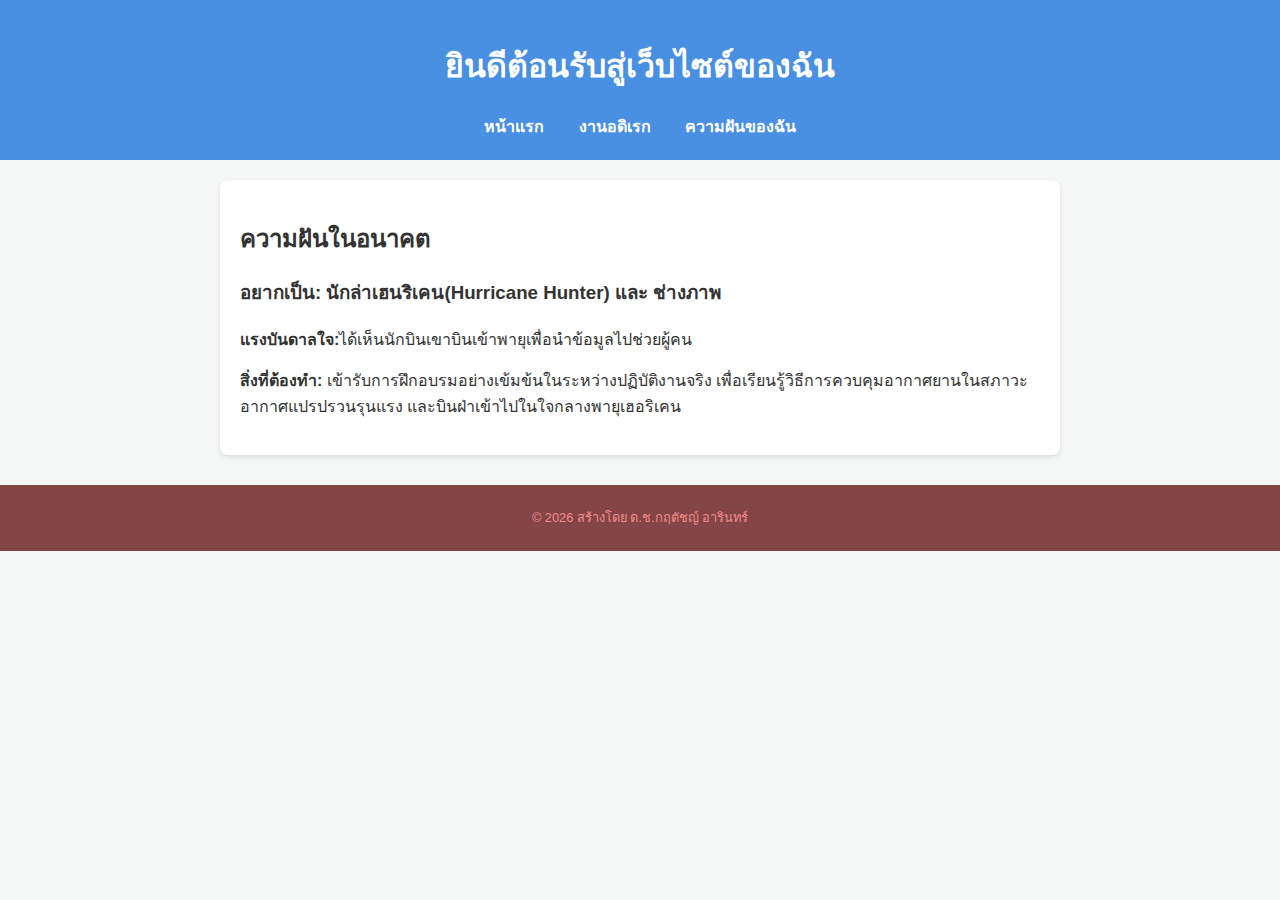
<file: skill.html>
<!DOCTYPE html>
<html lang="th">
<head>
  <meta charset="UTF-8">
  <title>ประวัติส่วนตัวของฉัน</title>
  <link rel="stylesheet" href="style.css">
</head>
<body>
  <header>
    <h1>ยินดีต้อนรับสู่เว็บไซต์ของฉัน</h1>
    <nav>
      <a href="index.html">หน้าแรก</a>
      <a href="hobby.html">งานอดิเรก</a>
      <a href="skill.html">ความฝันของฉัน</a>
    </nav>
  </header>

  <section class="content">
    <h2>ความฝันในอนาคต</h2>
    <div class="dream-box">
      <h3>อยากเป็น: นักล่าเฮนริเคน(Hurricane Hunter) และ ช่างภาพ</h3>
      <p><strong>แรงบันดาลใจ:</strong>ได้เห็นนักบินเขาบินเข้าพายุเพื่อนำข้อมูลไปช่วยผู้คน</p>
      <p><strong>สิ่งที่ต้องทำ:</strong> เข้ารับการฝึกอบรมอย่างเข้มข้นในระหว่างปฏิบัติงานจริง เพื่อเรียนรู้วิธีการควบคุมอากาศยานในสภาวะอากาศแปรปรวนรุนแรง และบินฝ่าเข้าไปในใจกลางพายุเฮอริเคน</p>
    </div>
  </section>

  <footer>
    <p>© 2026 สร้างโดย ด.ช.กฤตัชญ์ อารินทร์</p>
  </footer>
</body>
</html>
</file>
<file: style.css>
/* กำหนดฟอนต์และพื้นหลัง */
body {
    font-family: 'Segoe UI', Tahoma, Geneva, Verdana, sans-serif;
    line-height: 1.6;
    margin: 0;
    padding: 0;
    background-color: #f4f7f6; /* พื้นหลังเทาอ่อน สบายตา */
    color: #333;
  }
  
  /* ส่วนหัวและเมนู */
  header {
    background-color: #4A90E2; /* ฟ้าสะอาดตา */
    color: white; /* ต้องมี ; ที่นี่ */
    padding: 20px;
    text-align: center;
  }
  
  nav {
    margin-top: 10px;
  }
  
  nav a {
    color: white; /* พื้นหลังสีขาว สะอาดตา */
    text-decoration: none;
    margin: 0 15px;
    font-weight: bold;
  }
  
  nav a:hover {
    text-decoration: underline;
  }
  
  /* ส่วนเนื้อหา */
  .content {
    max-width: 800px;
    margin: 20px auto;
    padding: 20px;
    background: white;
    border-radius: 8px;
    box-shadow: 0 2px 5px rgba(0,0,0,0.1);
  }
  
  .profile-img {
    width: 180px; /* ปรับขนาดความกว้างรูป */
    height: auto; /* ให้ความสูงปรับตามอัตโนมัติ */
    float: left; /* ทำให้รูปลอยไปทางซ้าย */
    margin-right: 20px; /* เพิ่มช่องว่างด้านขวาของรูป ไม่ให้ข้อความติดรูปเกินไป */
    margin-bottom: 10px; /* เพิ่มช่องว่างด้านล่างรูป */
    border-radius: 10px; /* ทำขอบมน (หรือใช้ 50% ถ้าอยากให้เป็นวงกลม) */
    border: 3px solid #4A90E2;
  }
  
  /* เพิ่มเติม: ป้องกันไม่ให้นเนื้อหาส่วนล่างไหลขึ้นมาปน */
  .content::after {
    content: "";
    display: table;
    clear: both;
  }
  
  /* จัดการกล่องรวมรูปภาพ */
  .hobby-gallery {
    display: flex; /* ทำให้รูปเรียงต่อกันในแนวนอน */
    flex-wrap: wrap; /* ถ้ารูปเยอะเกินหน้าจอ ให้ขึ้นบรรทัดใหม่เอง */
    gap: 20px; /* ระยะห่างระหว่างรูป */
    justify-content: center; /* จัดรูปให้อยู่ตรงกลางหน้าจอ */
    margin-bottom: 20px;
  }
  
  /* จัดการแต่ละรูปและคำบรรยาย */
  .hobby-item {
    width: 200px; /* กำหนดความกว้างของแต่ละรูป */
    text-align: center; /* จัดข้อความใต้รูปให้อยู่ตรงกลาง */
  }
  
  .hobby-item img {
    width: 100%; /* ให้รูปกว้างเต็มขนาด 200px ของกล่องแม่ */
    height: 150px; /* กำหนดความสูงให้เท่ากันทุกรูป */
    object-fit: cover; /* ตัดขอบรูปส่วนเกินออกเพื่อให้รูปไม่เบี้ยว */
    border-radius: 8px; /* ทำขอบมน */
    border: 2px solid #ddd;
  }
  
  /* ส่วนท้าย */
  footer {
    text-align: center;
    padding: 10px;
    font-size: 0.8em;
    color: #f38b8b;
    background-color: #834545;
    margin-top: 30px;
  }
</file>
